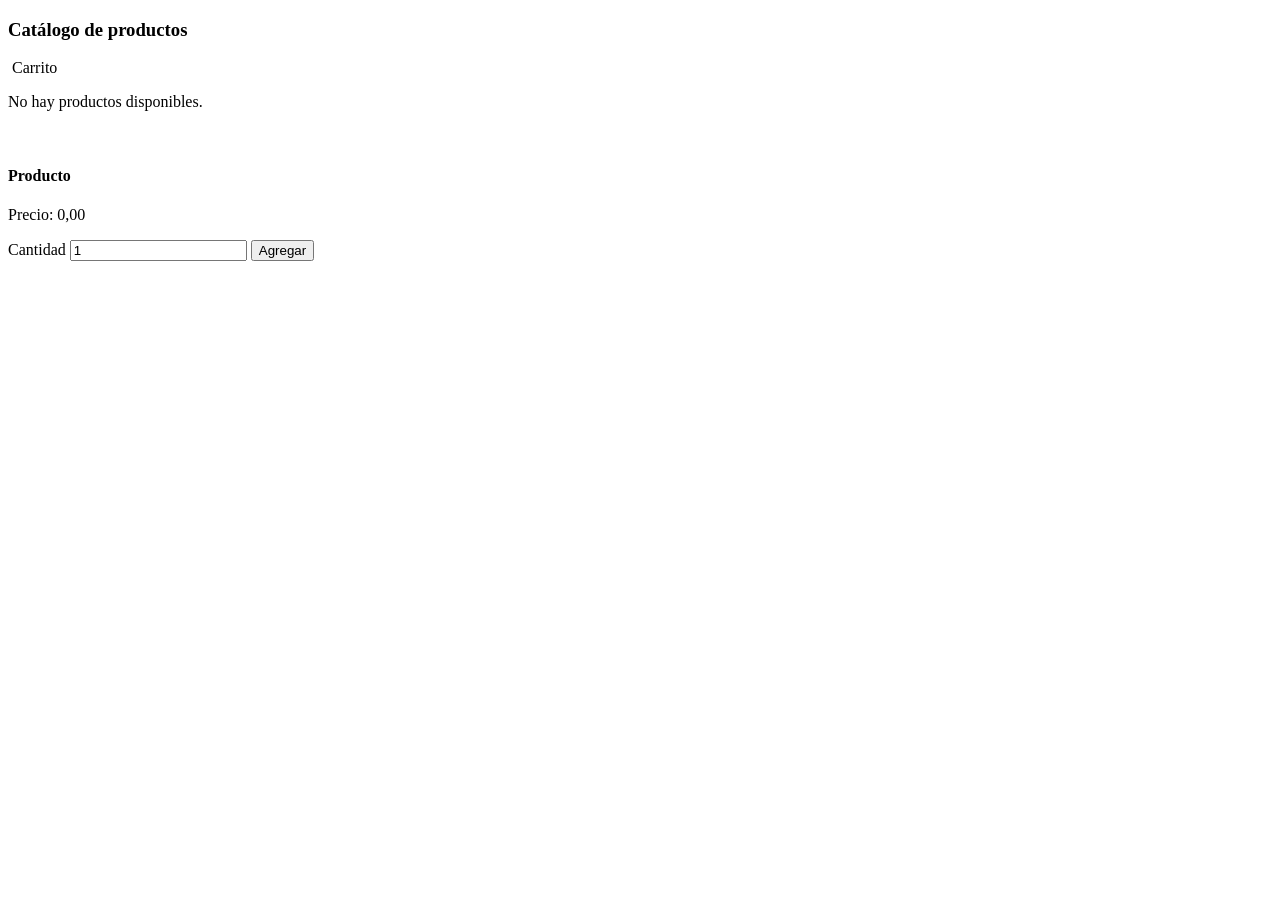
<file: src/main/resources/templates/index.html>
<!DOCTYPE html>
<html lang="es" xmlns:th="http://www.thymeleaf.org">
<head th:replace="~{base :: head('Catálogo de productos')}"></head>
<body>
<header th:replace="~{base :: header}"></header>
<main id="contenido" class="producto-cuadricula">
    <div th:replace="~{base :: messages}"></div>
    <div class="cuadricula-titulo"><h3>Catálogo de productos</h3></div>
    <nav class="div-shopping-cart" aria-label="Navegación del catálogo">
        <a class="btn-carrito-compra2 apa bor-rad4" th:href="@{/shopping-cart}">
            <img class="icon" th:src="@{/images/icons/shopping-cart.svg}" alt="" aria-hidden="true"> Carrito
        </a>
    </nav>
    <p th:if="${#lists.isEmpty(productos)}" class="div-tit-vacio apa">No hay productos disponibles.</p>
    <div class="producto-lista">
        <article class="producto-item" th:each="producto : ${productos}">
            <form method="post" th:action="@{/shopping-cart}">
                <input type="hidden" name="idProducto" th:value="${producto.idProducto}">
                <div class="producto-imagen"><img th:replace="~{base :: productImage(${producto})}"></div>
                <div class="producto-pie-mosaico">
                    <h4 class="producto-titulo" th:text="${producto.nombre}">Producto</h4>
                    <p class="producto-precio">
                        <span class="sr-only">Precio: </span>
                        <span th:text="${#numbers.formatDecimal(producto.precio, 1, 'NONE', 2, 'COMMA')}">0,00</span>
                    </p>
                    <div class="producto-acciones">
                        <label class="sr-only" th:for="|cantidad-${producto.idProducto}|"
                               th:text="|Cantidad de ${producto.nombre}|">Cantidad</label>
                        <input type="number" class="qty input-grande apa" name="cantidad"
                               th:id="|cantidad-${producto.idProducto}|" value="1" min="1" step="1" required>
                        <button type="submit" class="ripple" th:attr="aria-label=|Agregar ${producto.nombre} al carrito|">Agregar</button>
                    </div>
                </div>
            </form>
        </article>
    </div>
</main>
</body>
</html>
</file>
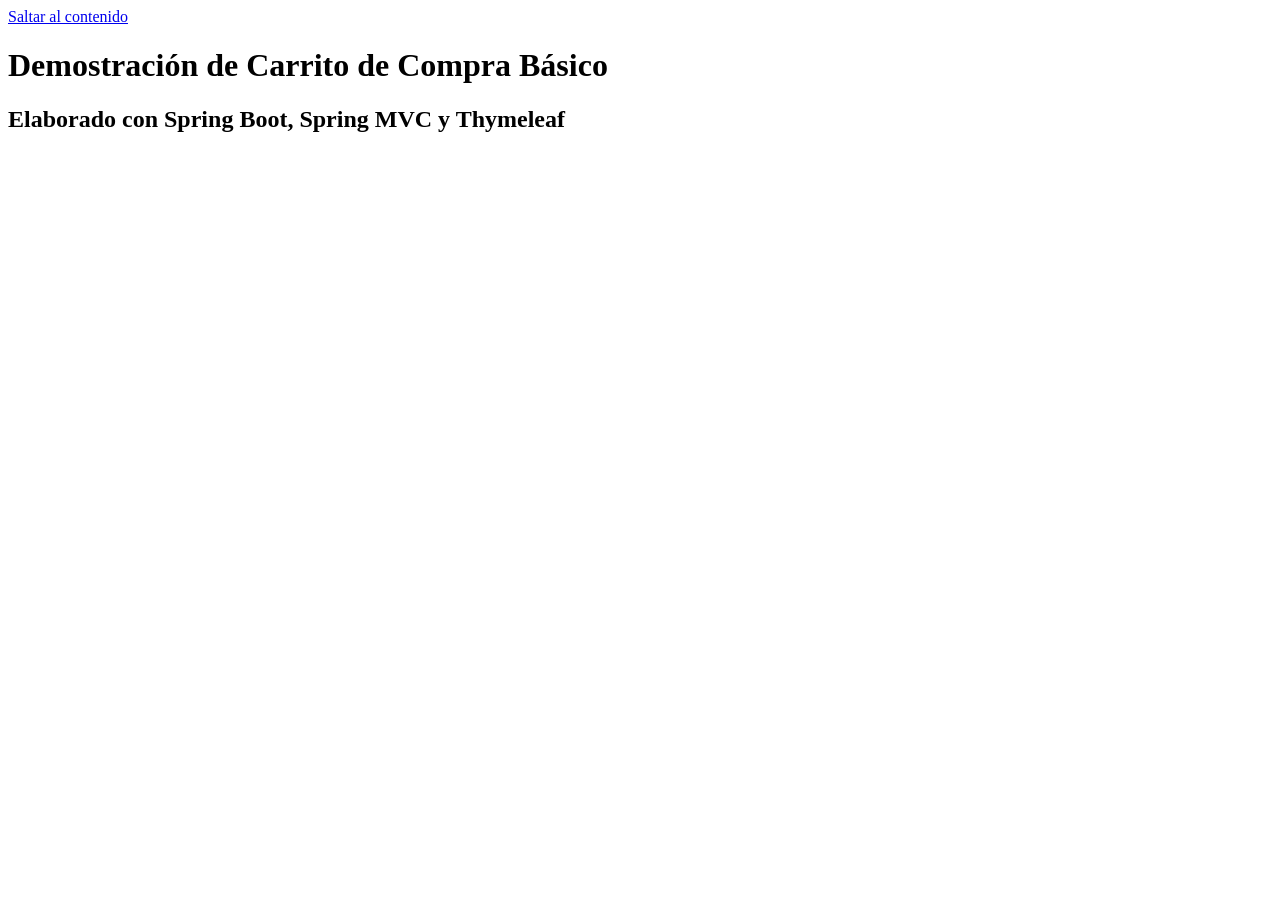
<file: src/main/resources/templates/base.html>
<!DOCTYPE html>
<html lang="es" xmlns:th="http://www.thymeleaf.org">
<head th:fragment="head(title)">
    <meta charset="UTF-8">
    <meta name="viewport" content="width=device-width, initial-scale=1.0">
    <title th:text="${title}">Carrito de compra</title>
    <link rel="icon" th:href="@{/images/icons/shopping-cart.svg}">
    <link rel="stylesheet" th:href="@{/assets/css/normalize.css}">
    <link rel="stylesheet" th:href="@{/assets/css/style.css}">
    <link rel="stylesheet" th:href="@{/assets/css/botones.css}">
    <link rel="stylesheet" th:href="@{/assets/css/cssMensajeFlash.css}">
    <link rel="stylesheet" th:href="@{/assets/css/input.css}">
    <link rel="stylesheet" th:href="@{/assets/css/style-shopping-cart.css}">
    <link rel="stylesheet" th:href="@{/assets/css/tblAgl.css}">
    <link rel="stylesheet" th:href="@{/assets/css/globitos.css}">
    <link rel="stylesheet" th:href="@{/assets/css/thymeleaf.css}">
</head>
<body>
<header th:fragment="header">
    <a class="skip-link" href="#contenido">Saltar al contenido</a>
    <h1>Demostración de Carrito de Compra Básico</h1>
    <h2>Elaborado con Spring Boot, Spring MVC y Thymeleaf</h2>
</header>
<div th:fragment="messages" class="mensajes" aria-live="polite">
    <p th:if="${mensaje != null}" class="pFlashMensaje-info" role="status" th:text="${mensaje}"></p>
    <p th:if="${error != null}" class="pFlashMensaje-error" role="alert" th:text="${error}"></p>
</div>
<!-- Product images are local paths, optionally prefixed by /images/ or product/. -->
<img th:fragment="productImage(producto)"
     th:with="path=${producto.imagen == null ? '' : producto.imagen.trim().replaceAll('/+', '/').replaceAll('^/+', '').replaceAll('^(images/)+', '')},
              imagePath=${#strings.isEmpty(path) ? '/images/icons/shopping-cart.svg' : '/images/' + (#strings.startsWith(path, 'product/') or #strings.startsWith(path, 'icons/') ? path : 'product/' + path)}"
     th:src="@{${imagePath}}" th:alt="${producto.nombre}" loading="lazy">
</body>
</html>
</file>
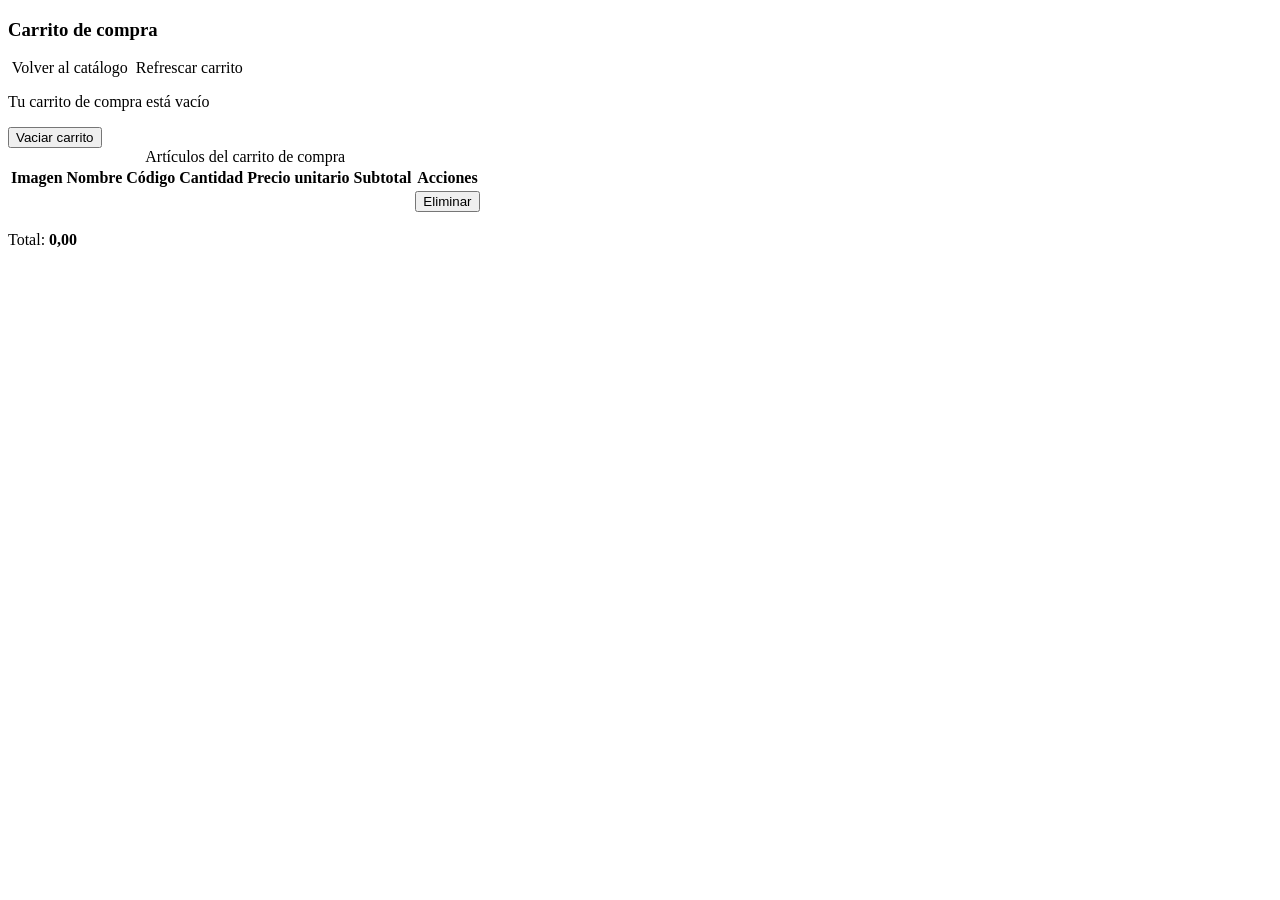
<file: src/main/resources/templates/shopping-cart.html>
<!DOCTYPE html>
<html lang="es" xmlns:th="http://www.thymeleaf.org">
<head th:replace="~{base :: head('Carrito de compra')}"></head>
<body>
<header th:replace="~{base :: header}"></header>
<main id="contenido" class="producto-cuadricula" th:with="articulos=${shoppingCart.item}">
    <div th:replace="~{base :: messages}"></div>
    <div class="cuadricula-titulo"><h3>Carrito de compra</h3></div>
    <nav class="div-tit cart-navigation" aria-label="Navegación del carrito">
        <a class="btn-carrito-compra2 apa bor-rad4" th:href="@{/}">
            <img class="icon" th:src="@{/images/icons/back.svg}" alt="" aria-hidden="true"> Volver al catálogo
        </a>
        <a class="btn-carrito-compra2 apa bor-rad4" th:href="@{/shopping-cart}">
            <img class="icon" th:src="@{/images/icons/refresh.svg}" alt="" aria-hidden="true"> Refrescar carrito
        </a>
    </nav>
    <div th:if="${#lists.isEmpty(articulos)}" class="div-tit-vacio apa">
        <p>Tu carrito de compra está vacío</p>
        <div class="body-balloon" aria-hidden="true">
            <div class="balloon"></div><div class="balloon"></div><div class="balloon"></div>
            <div class="balloon"></div><div class="balloon"></div>
        </div>
    </div>
    <div th:unless="${#lists.isEmpty(articulos)}">
        <form class="cart-clear" method="post" th:action="@{/shopping-cart/vaciar}">
            <button type="submit" class="btn-vaciar-carrito apa bor-rad3">Vaciar carrito</button>
        </form>
        <table class="tbl-agl-v2 table-hover">
            <caption class="sr-only">Artículos del carrito de compra</caption>
            <thead>
            <tr>
                <th scope="col">Imagen</th><th scope="col">Nombre</th><th scope="col">Código</th>
                <th scope="col">Cantidad</th><th scope="col">Precio unitario</th>
                <th scope="col">Subtotal</th><th scope="col">Acciones</th>
            </tr>
            </thead>
            <tbody>
            <tr th:each="articulo : ${articulos}">
                <td data-label="Producto"><img th:replace="~{base :: productImage(${articulo.producto})}"></td>
                <td data-label="Nombre" th:text="${articulo.producto.nombre}"></td>
                <td data-label="Código" th:text="${articulo.producto.codigo}"></td>
                <td data-label="Cantidad" th:text="${articulo.cantidad}"></td>
                <td data-label="Precio unitario" th:text="${#numbers.formatDecimal(articulo.producto.precio, 1, 'NONE', 2, 'COMMA')}"></td>
                <td data-label="Subtotal" th:text="${#numbers.formatDecimal(articulo.subtotal, 1, 'NONE', 2, 'COMMA')}"></td>
                <td data-label="Acciones">
                    <form method="post" th:action="@{/shopping-cart/eliminar}">
                        <input type="hidden" name="idProducto" th:value="${articulo.producto.idProducto}">
                        <button type="submit" class="h-o-s-c"
                                th:attr="aria-label=|Eliminar ${articulo.producto.nombre} del carrito|">Eliminar</button>
                    </form>
                </td>
            </tr>
            </tbody>
        </table>
    </div>
    <p class="cart-total">Total: <strong th:text="${#numbers.formatDecimal(shoppingCart.total, 1, 'NONE', 2, 'COMMA')}">0,00</strong></p>
</main>
</body>
</html>
</file>
